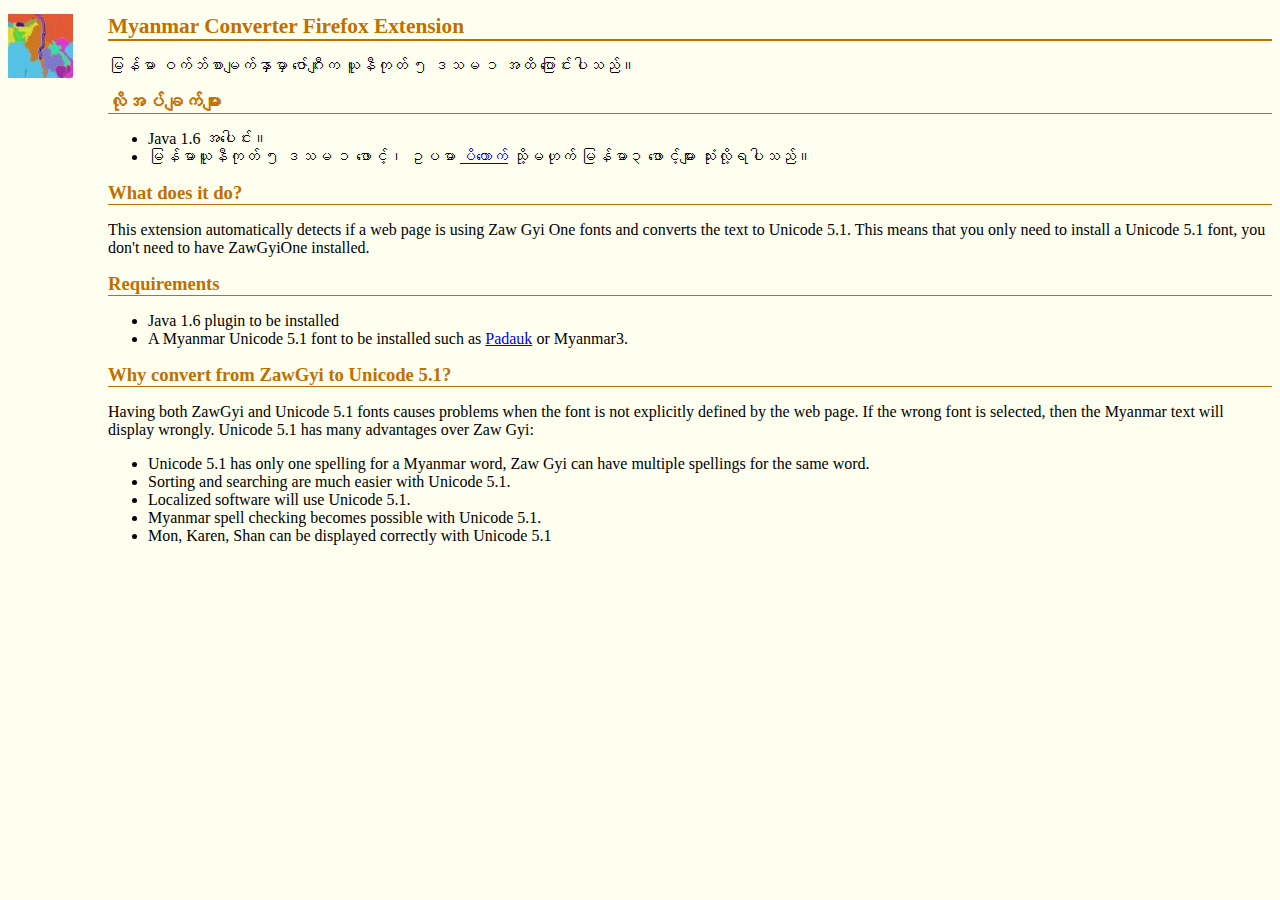
<file: firefox-myanmar-converter/docs/index.html>
<?xml version="1.0" encoding="ISO-8859-1"?>
<!DOCTYPE html PUBLIC "-//W3C//DTD XHTML 1.0 Transitional//EN" "http://www.w3.org/TR/xhtml1/DTD/xhtml1-transitional.dtd">
<html xmlns="http://www.w3.org/1999/xhtml" xml:lang="en-US" lang="en-US">
<head>
  <meta http-equiv="Content-Type"
 content="text/html; charset=UTF-8" />
  <link rel="stylesheet" href="styles/myanmar-converter-extension.css" type="text/css" />
  <title>Myanmar Converter Firefox Extension</title>
  <style type="text/css">
  *[@lang='my'] { font-family: Padauk, Myanmar3; }
  body {background: #fffff0; }
  div#body { margin-left: 100px; }
  h1,h2,h3,h4,h5 {
  border-top-width: 0.1em;
  border-bottom-width: 0.1em;
  border-top-style: none;
  border-bottom-style: solid;
  color:  #c07000;
}
h1 { font-size: 16pt; padding-top: 0px; }
h2 { font-size: 14pt; }
h3 { font-size: 13pt; }
h4 { font-size: 12pt; }
h5 { font-size: 12pt; }
  </style>
</head>
<body>
<a href="http://thanlwinsoft.co.uk/" title="ThanLwinSoft" style="float:left;"><img src="images/ThanLwin.jpg" alt="ThanLwinSoft" /></a>
<div id="body">
<h1>Myanmar Converter Firefox Extension</h1>
<p lang="my">မြန်မာ ဝက်ဘ်စာမျက်နှာမှာ ဇော်ဂျီးက ယူနီကုတ် ၅ ဒသမ ၁ အထိ ပြောင်းပါသည်။</p>
<h2 lang="my">လိုအပ်ချက်များ</h2>
<ul>
<li>Java 1.6 အပေါင်း။</li>
<li>မြန်မာယူနီကုတ် ၅ ဒသမ ၁ ဖောင့်၊ ဥပမာ <a href="http://scripts.sil.org/Padauk">ပိတောက်</a> သို့မဟုက် မြန်မာ၃ ဖောင့်များ သုံးလို့ရပါသည်။</li>
</ul>
<h2>What does it do?</h2>
<p>This extension automatically detects if a web page is using Zaw Gyi One fonts and converts the text to Unicode 5.1.
This means that you only need to install a Unicode 5.1 font, you don't need to have ZawGyiOne installed.
</p>

<h2>Requirements</h2>
<ul>
<li>Java 1.6 plugin to be installed</li>
<li>A Myanmar Unicode 5.1 font to be installed such as <a href="http://scripts.sil.org/Padauk">Padauk</a> or Myanmar3.</li>
</ul>

<h2>Why convert from ZawGyi to Unicode 5.1?</h2>
<p>
Having both ZawGyi and Unicode 5.1 fonts causes problems when the font is not explicitly defined by the web page.
If the wrong font is selected, then the Myanmar text will display wrongly. 
Unicode 5.1 has many advantages over Zaw Gyi:
</p>
<ul>
<li>Unicode 5.1 has only one spelling for a Myanmar word, Zaw Gyi can have multiple spellings for the same word.</li>
<li>Sorting and searching are much easier with Unicode 5.1.</li>
<li>Localized software will use Unicode 5.1.</li>
<li>Myanmar spell checking becomes possible with Unicode 5.1.</li>
<li>Mon, Karen, Shan can be displayed correctly with Unicode 5.1</li>
</ul>

</div>
</body>
</html>
</file>
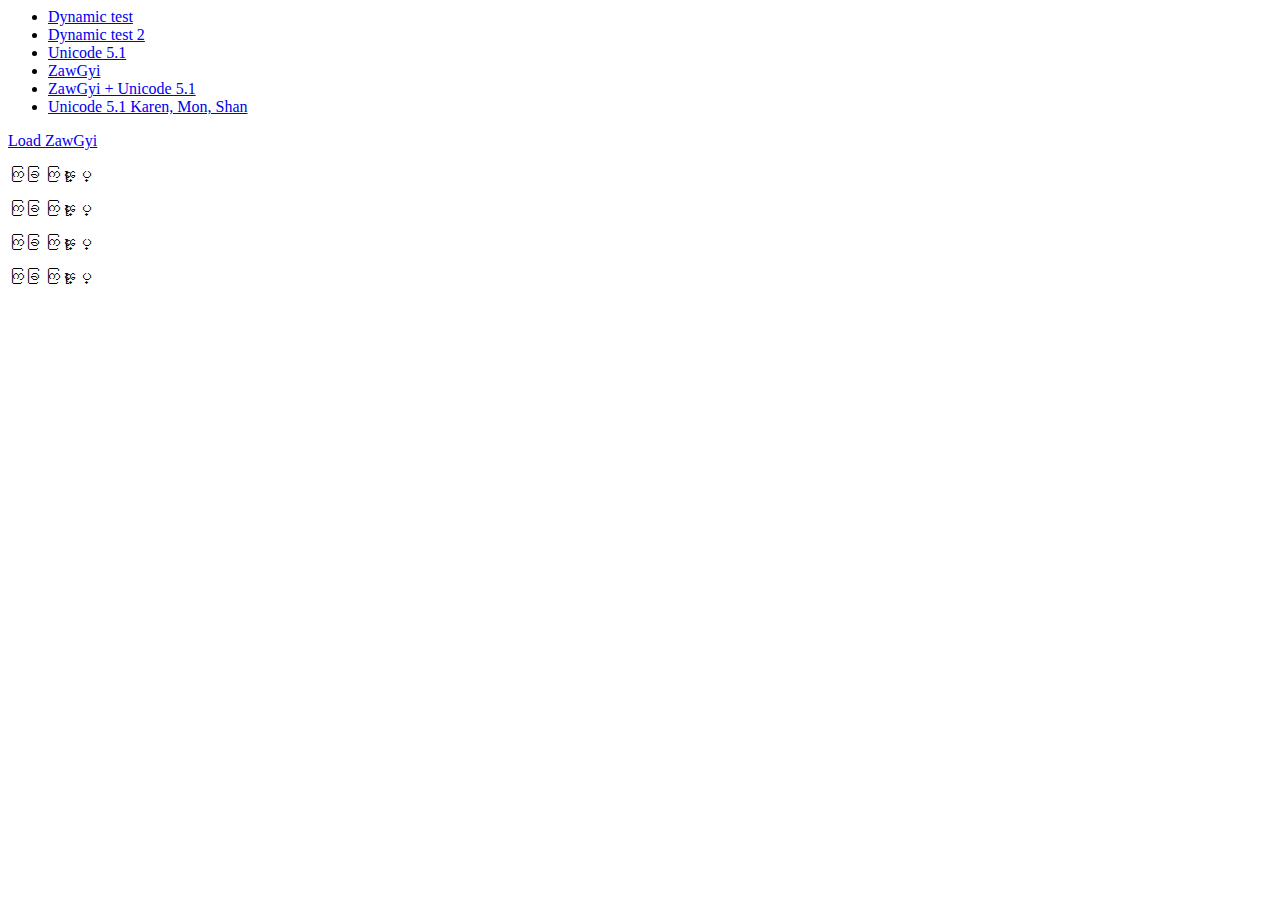
<file: firefox-myanmar-converter/test/dynamic.html>
<html xmlns="http://www.w3.org/1999/xhtml">
<head>
<meta http-equiv="content-type" content="text/html;charset=UTF-8" />
<title>Dyanmic loading test</title>
<script>
function loadTest(url)
{
	
	var req = new XMLHttpRequest();
	
	var fullUrl = new String(document.location);
	fullUrl = fullUrl.substring(0, fullUrl.lastIndexOf("/") + 1) + url;

	req.onreadystatechange = function (aEvt) {
		if (req.readyState == 4) {  
			if(req.status == 200 || req.status == 0)
			{
				   //alert(req.responseText);  
				var data = req.responseXML;
				var divData = data.getElementById("div.zawgyi");
				var appendDiv = document.getElementById("append");
				if (appendDiv.firstChild)
				{
					var child = appendDiv.firstChild;
					child.textContent += divData.textContent;
				}
				else
				{
					var text = document.createTextNode(divData.textContent);
					appendDiv.appendChild(text);
				}
				
			}
			else  
			   alert("Error loading page" + req.status);  
		}
	};
	try
	{
		req.open('GET', fullUrl, true);   
		req.send(null);  
			//data = req.responseXML;
			//divData = data.getElementById("div.zawgyi");
			
	}
	catch (e) { alert(e); }

	
}
document.addEventListener("DOMContentLoaded",
	function() {
		//document.body.addEventListener("DOMSubTreeModified",function(ev){alert(ev.type + " body modified");},true);
		//document.body.addEventListener("DOMCharacterDataModified",function(ev){alert(ev.type + " char change\n" + ev.prevValue.length + "\n" + ev.newValue.length);},true);
		//document.body.addEventListener("DOMNodeInserted",function(){alert("node inserted");},true);
		//document.addEventListener("DOMNodeInserted",function(event){alert(event.target);},true);
},true);

function testTextChange()
{
	var n = document.getElementById("a").appendChild(document.createTextNode("ဂြငြကြၽႏ္ုပ္"));
	n = document.getElementById("b").firstChild;
	n.textContent = "";
	n = document.getElementById("c").firstChild;
	n.textContent = "ဂြငြကြၽႏ္ုပ္";
	n = document.getElementById("d").firstChild;
	n.textContent = n.textContent + "ဂြငြကြၽႏ္ုပ္";
	n = document.getElementById("e").firstChild;
	n.textContent = "ဂြငြကြၽႏ္ုပ္" + n.textContent;
}
//document.addEventListener("DOMNodeInsertedIntoDocument",function(){alert("modified");},true);
</script>
</head>
<body onload="setTimeout(testTextChange,5000);">
<div id="header">
<ul>
<li><a href="dynamic.html">Dynamic test</a></li>
<li><a href="dynamic2.html">Dynamic test 2</a></li>
<li><a href="Unicode5.1.html">Unicode 5.1</a></li>
<li><a href="ZawGyi.html">ZawGyi</a></li>
<li><a href="ZawGyiToUnicode5.1.html">ZawGyi + Unicode 5.1</a></li>
<li><a href="Unicode5.1KarenMonShan.html">Unicode 5.1 Karen, Mon, Shan</a></li>
</ul>
</div>
<a href="javascript:loadTest('ZawGyi.html')">Load ZawGyi</a><br />
<div id="append"></div>
<div>
<p id="a"></p>
<p id="b">ကြခြ ကြၽႏ္ုပ္</p>
<p id="c">ကြခြ ကြၽႏ္ုပ္</p>
<p id="d">ကြခြ ကြၽႏ္ုပ္</p>
<p id="e">ကြခြ ကြၽႏ္ုပ္</p>
</div>
<script type="text/javascript">
//document.getElementById("append").addEventListener("DOMSubtreeModified",function() { alert("append modified");},true);
</script>
</body>
</html>
</file>
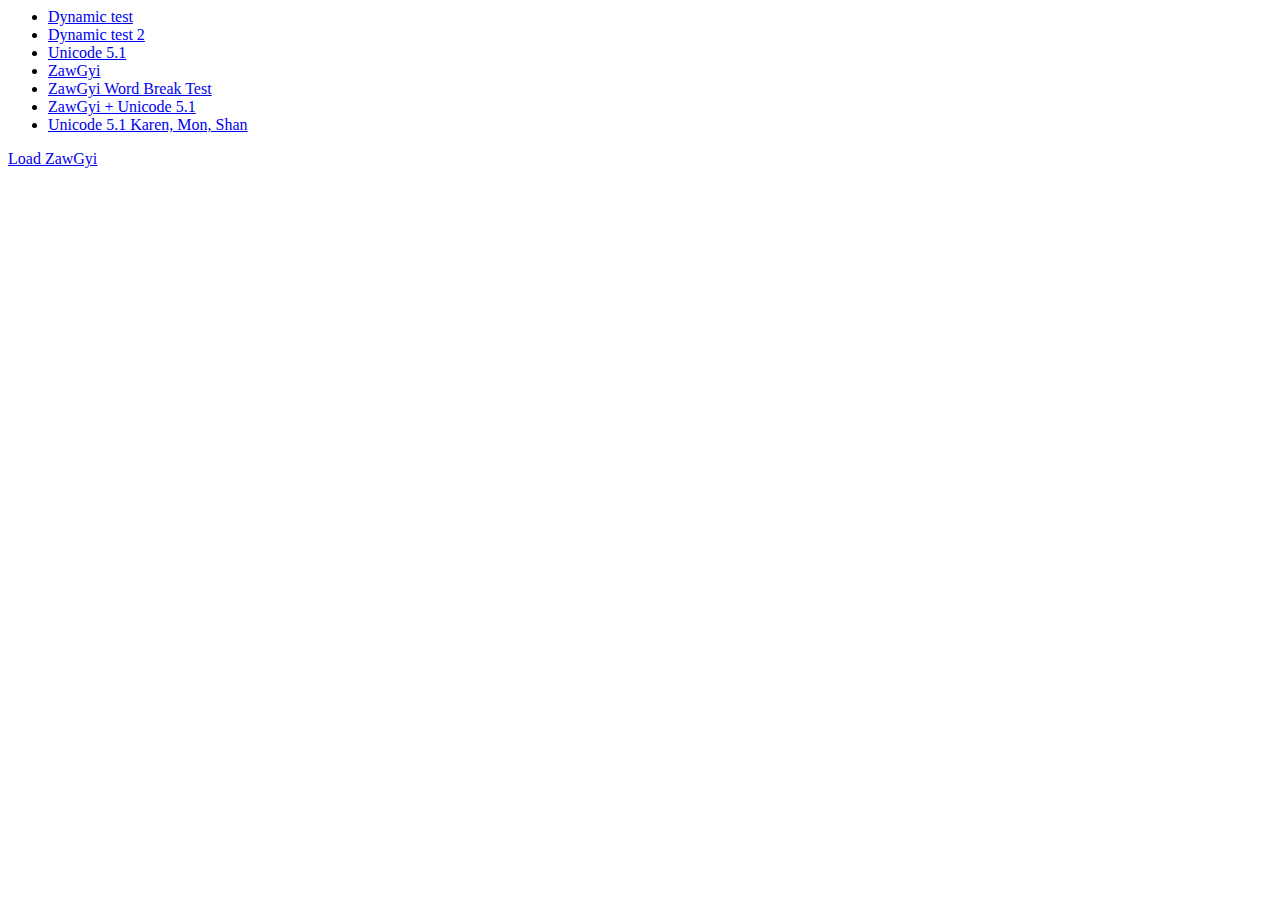
<file: firefox-myanmar-converter/test/dynamic2.html>
<html xmlns="http://www.w3.org/1999/xhtml">
<head>
<meta http-equiv="content-type" content="text/html;charset=UTF-8" />
<title>Dyanmic loading test</title>
<script>
var req;
function loadTest(url)
{
	
	req = new XMLHttpRequest();
	
	var fullUrl = new String(document.location);
	fullUrl = fullUrl.substring(0, fullUrl.lastIndexOf("/") + 1) + url;
	req.overrideMimeType('text/xml; charset=UTF-8');  
	req.onreadystatechange = function (aEvt) {
		if (req.readyState == 4) {  
			if(req.status == 200 || req.status == 0)
			{
				//alert(req.responseText);  
				var data = req.responseXML;
				var divData = data.getElementById("div.zawgyi");
				var appendDiv = document.getElementById("append");
				var text = document.createTextNode(divData.textContent);
				var para = document.createElement("p");
				para.appendChild(text);
				appendDiv.appendChild(para);
			}
			else  
			   alert("Error loading page" + req.status);  
		}
	};
	try
	{
		req.open('GET', fullUrl, true);   
		req.send(null);  
			//data = req.responseXML;
			//divData = data.getElementById("div.zawgyi");
			
	}
	catch (e) { alert(e); }
}

document.addEventListener("DOMContentLoaded",
		function() {
		if (typeof document.testTime == "undefined")
				document.testTime = new Date();
			//document.body.addEventListener("DOMSubTreeModified",function(){alert("body modified");},true);
//			document.body.addEventListener("DOMCharacterDataModified",function(ev){alert(ev.type + " char change\n" + ev.prevValue.length + "\n" + ev.newValue.length);},true);
			//document.body.addEventListener("DOMNodeInserted",function(){alert("node inserted");},true);
//			document.addEventListener("DOMNodeInserted",function(event){alert(event.target);},true);
	},true);

</script>
</head>
<body>
<div id="header">
<ul>
<li><a href="dynamic.html">Dynamic test</a></li>
<li><a href="dynamic2.html">Dynamic test 2</a></li>
<li><a href="Unicode5.1.html">Unicode 5.1</a></li>
<li><a href="ZawGyi.html">ZawGyi</a></li>
<li><a href="ZawGyiWbrTest.html">ZawGyi Word Break Test</a></li>
<li><a href="ZawGyiToUnicode5.1.html">ZawGyi + Unicode 5.1</a></li>
<li><a href="Unicode5.1KarenMonShan.html">Unicode 5.1 Karen, Mon, Shan</a></li>
</ul>
</div>
<a href="javascript:loadTest('ZawGyi.html')">Load ZawGyi</a><br />
<div id="append"></div>
</body>
</html>
</file>
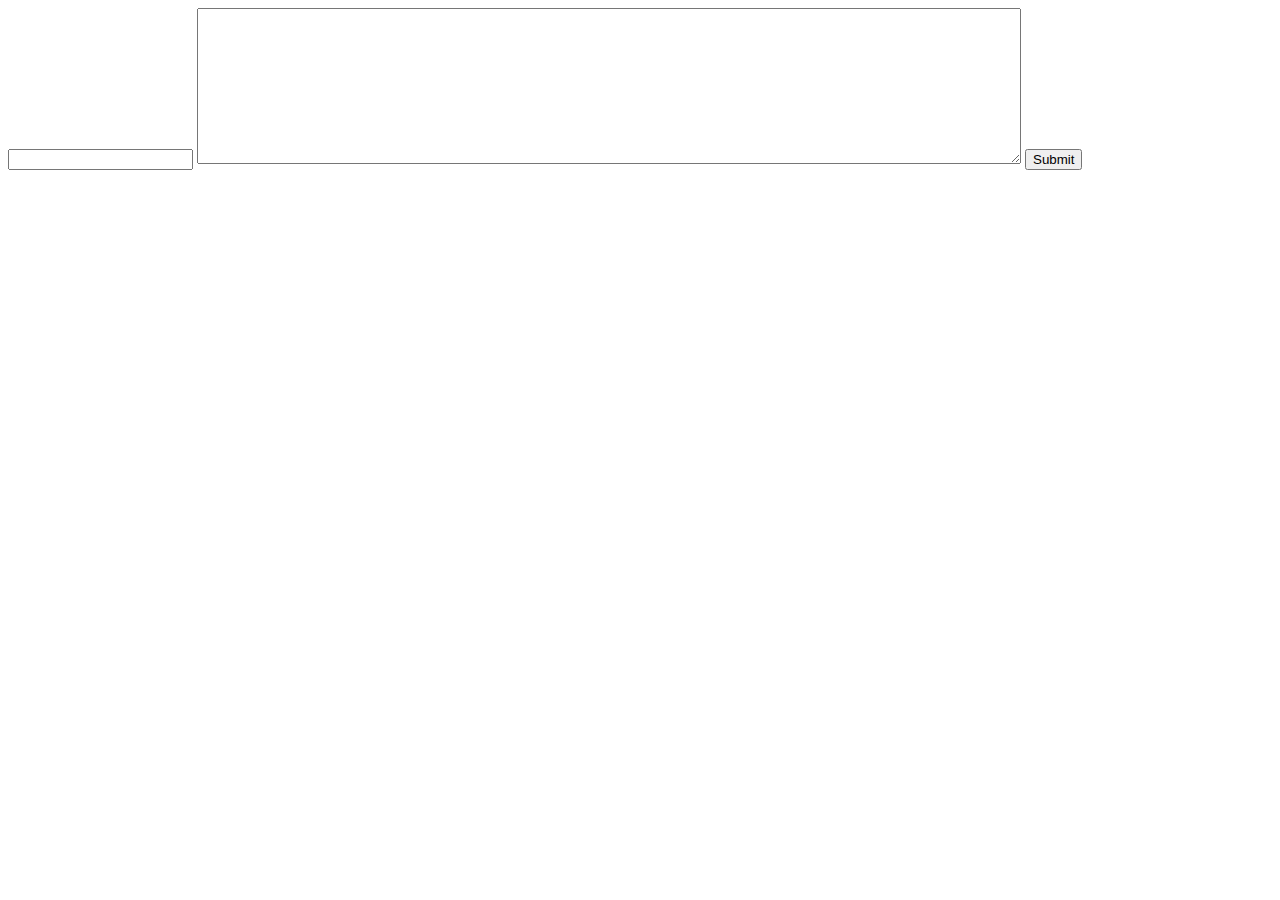
<file: firefox-myanmar-converter/test/TestInput.html>
<html xmlns="http://www.w3.org/1999/xhtml">
<head>
<meta http-equiv="content-type" content="text/html;charset=UTF-8" />
<title>Testing for gmail</title>
<script>
function testKeyPress(event)
{

    var key=event.keyCode;
    var keyDiv=document.getElementById('key');
    var eventDesc=document.createTextNode(" k:"+ event.keyCode +" c:"+ event.charCode);
    keyDiv.appendChild(eventDesc);
    if(key==13 && (event.shiftKey == false))
    {
     event.target.value=event.target.value.toUpperCase();
    }

}
function testOnChange(event)
{
event.target.value=event.target.value.toUpperCase();
}
</script>
</head>
<body>
<form action="TestInput.html" method="GET">
<input type="text" onkeypress="testKeyPress(event);" id="testKey" name="testKey"/>

<textarea onchange="testOnChange(event);" onkeypress="testKeyPress(event);"  id="gmailKey" name="gmailKey" cols="100" rows="10">
</textarea>
<button type="submit">Submit</button>
</form>
<div id="key">
</div>
</body>
</html>
</file>
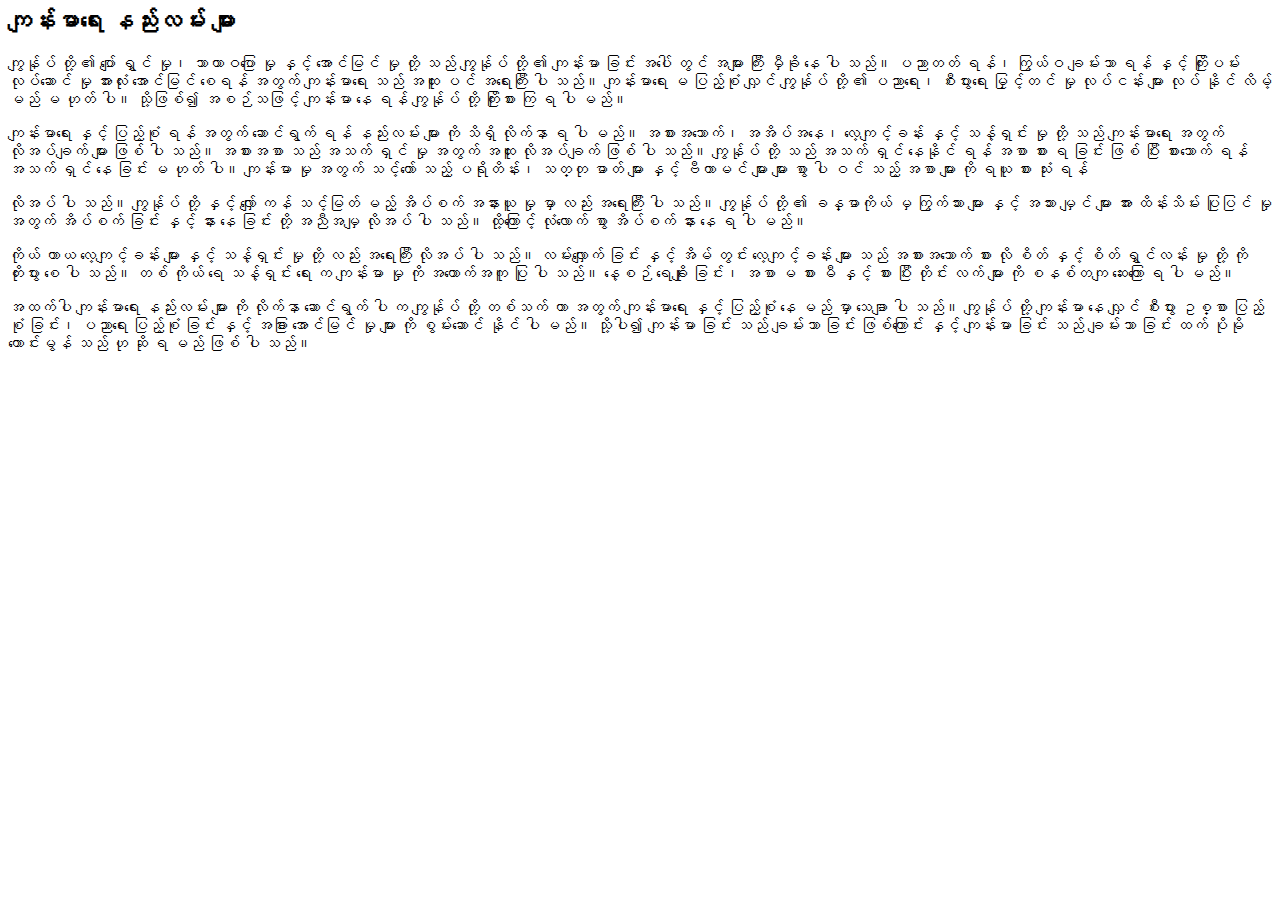
<file: firefox-myanmar-converter/test/Unicode5.1.html>
<html xmlns="http://www.w3.org/1999/xhtml">
<head>
<meta http-equiv="content-type" content="text/html;charset=UTF-8" />
<title>Unicode 5.1 test</title>
</head>
<body>
<div style="font-family:padauk;">
<h2>ကျန်းမာရေး နည်းလမ်း များ</h2>
<p>
ကျွန်ုပ် တို့ ၏ ပျော် ရွှင် မှု၊ သာယာဝပြော မှု နှင့် အောင်မြင် မှု တို့ သည် ကျွန်ုပ် တို့ ၏ ကျန်းမာ ခြင်း အပေါ် တွင် အများ ကြီး မှီခို နေ ပါ သည်။ ပညာတတ် ရန်၊ ကြွယ်ဝ ချမ်းသာ ရန် နှင့် ကြိုးပမ်း လုပ်ဆောင် မှု အားလုံး အောင်မြင် စေရန် အတွက် ကျန်းမာရေး သည် အထူး ပင် အရေးကြီး ပါ သည်။ ကျန်းမာရေး မ ပြည့်စုံ လျှင် ကျွန်ုပ် တို့ ၏ ပညာရေး၊ စီးပွားရေး မြှင့်တင် မှု လုပ်ငန်း များ လုပ် နိုင် လိမ့်မည် မ ဟုတ် ပါ။ သို့ဖြစ်၍ အစဉ်သဖြင့် ကျန်းမာ နေ ရန် ကျွန်ုပ် တို့ ကြိုးစား ကြ ရ ပါ မည်။
</p>
<p>
ကျန်းမာရေး နှင့် ပြည့်စုံ ရန် အတွက် ဆောင်ရွက် ရန် နည်းလမ်း များ ကို သိရှိ လိုက်နာ ရ ပါ မည်။ အစားအသောက်၊ အအိပ်အနေ၊ လေ့ကျင့်ခန်း နှင့် သန့်ရှင်း မှု တို့ သည် ကျန်းမာရေး အတွက် လိုအပ်ချက် များ ဖြစ် ပါ သည်။ အစားအစာ သည် အသက် ရှင် မှု အတွက် အထူး လိုအပ်ချက် ဖြစ် ပါ သည်။ ကျွန်ုပ် တို့ သည် အသက် ရှင် နေနိုင် ရန် အစာ စား ရ ခြင်း ဖြစ် ပြီး စားသောက် ရန် အသက် ရှင် နေ ခြင်း မ ဟုတ် ပါ။ ကျန်းမာ မှု အတွက် သင့်တော် သည့် ပ⁠ရို⁠တိန်း၊ သတ္တု ဓာတ် များ နှင့် ဗီတာမင် များ များ စွာ ပါ ဝင် သည့် အစာ များ ကို ရယူ စား သုံး ရန် 
</p>
<p>
လိုအပ် ပါ သည်။ ကျွန်ုပ် တို့ နှင့် လျှော် ကန် သင့်မြတ် မည့် အိပ်စက် အနားယူ မှု မှာ လည်း အရေးကြီး ပါ သည်။ ကျွန်ုပ် တို့ ၏ ခန္ဓာကိုယ် မှ ကြွက်သား များ နှင့် အသား မျှင် များ အား ထိန်းသိမ်း ပြုပြင် မှု အတွက် အိပ်စက် ခြင်း နှင့် နား နေ ခြင်း တို့ အညီအမျှ လိုအပ် ပါ သည်။ ထို့ကြောင့် လုံလောက် စွာ အိပ်စက် နား နေ ရ ပါ မည်။
</p>
<p>
ကိုယ် ကာယ လေ့ကျင့်ခန်း များ နှင့် သန့်ရှင်း မှု တို့ လည်း အရေးကြီး လိုအပ် ပါ သည်။ လမ်းလျှောက် ခြင်း နှင့် အိမ် တွင်း လေ့ကျင့်ခန်း များ သည် အစားအသောက် စား လို စိတ် နှင့် စိတ် ရွှင်လန်း မှု တို့ ကို တိုးပွား စေ ပါ သည်။ တစ် ကိုယ် ရေ သန့်ရှင်း ရေး က ကျန်းမာ မှု ကို အထောက်အကူ ပြု ပါ သည်။ နေ့စဉ် ရေချိုး ခြင်း၊ အစာ မ စား မီ နှင့် စား ပြီး တိုင်း လက် များ ကို စနစ်တကျ ဆေးကြော ရ ပါ မည်။
</p>
<p>
အထက်ပါ ကျန်းမာရေး နည်းလမ်း များ ကို လိုက်နာ ဆောင်ရွက် ပါ က ကျွန်ုပ် တို့ တစ်သက် တာ အတွက် ကျန်းမာရေး နှင့် ပြည့်စုံ နေ မည် မှာ သေချာ ပါ သည်။ ကျွန်ုပ် တို့ ကျန်းမာ နေ လျှင် စီးပွား ဥစ္စာ ပြည့်စုံ ခြင်း၊ ပညာရေး ပြည့်စုံ ခြင်း နှင့် အခြား အောင်မြင် မှု များ ကို စွမ်းဆောင် နိုင် ပါ မည်။ သို့ပါ၍ ကျန်းမာ ခြင်း သည် ချမ်းသာ ခြင်း ဖြစ်ကြောင်း နှင့် ကျန်းမာ ခြင်း သည် ချမ်းသာ ခြင်း ထက် ပိုမို ကောင်းမွန် သည် ဟု ဆို ရ မည် ဖြစ် ပါ သည်။ 
</p>
</div>
</body>
</html>
</file>
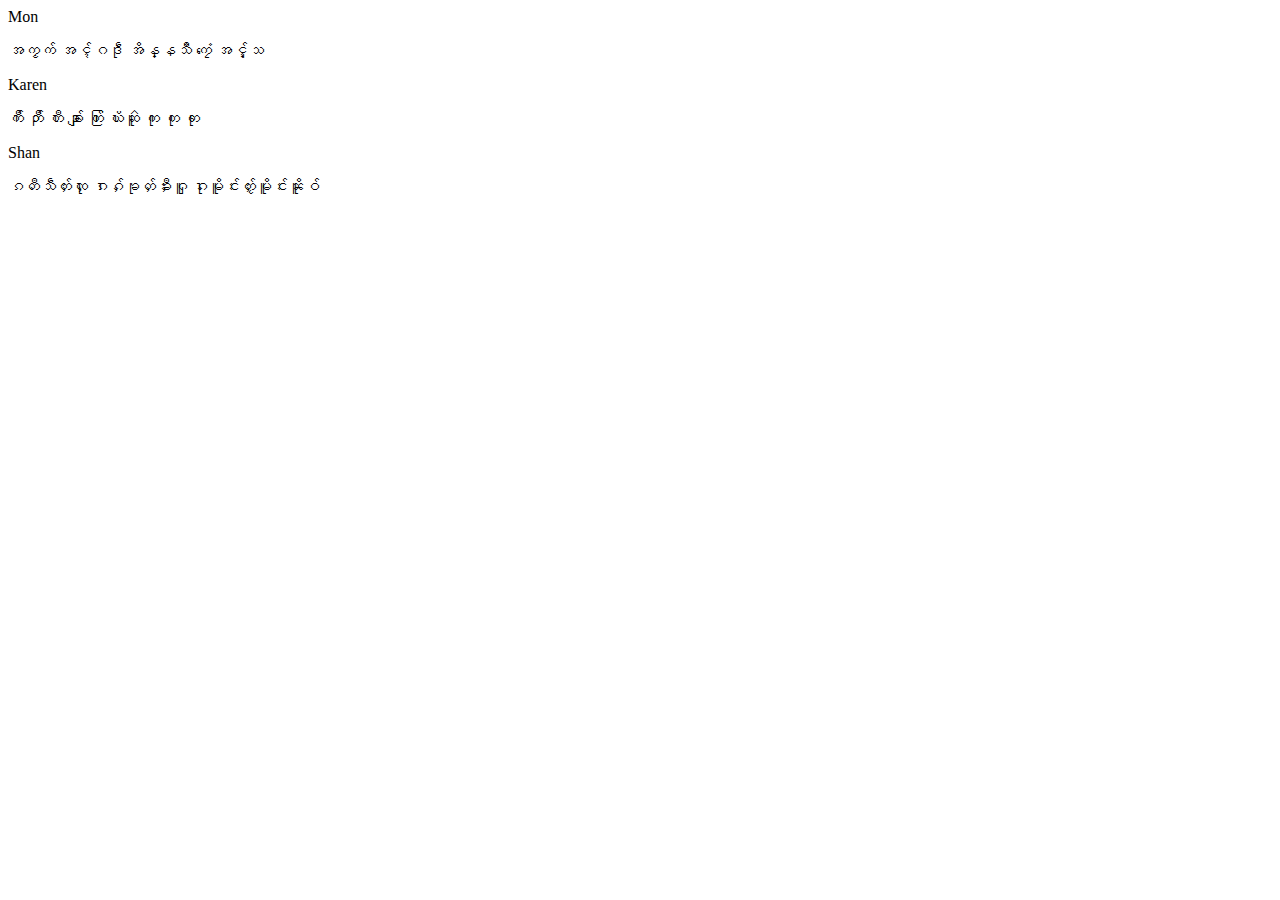
<file: firefox-myanmar-converter/test/Unicode5.1KarenMonShan.html>
<html xmlns="http://www.w3.org/1999/xhtml">
<head>
<meta http-equiv="content-type" content="text/html;charset=UTF-8" />
<title>Unicode 5.1 test Mon, Karen, Shan</title>
</head>
<body>
<div>
<p>Mon</p>
<p>အကၟက် အၚ်ဂဒဵု အိန္နသဳ ကၠေံ အၚ်္သ
</p>
<p>Karen</p>
<p>ကီၢ် ကီၣ် ကီၤ ချၢၣ် တြၢၢ် ယၴၤဆၳူ ကုၫ ကုၬ ကုၭ
</p>
<p>Shan</p>
<p>ၵတီႉသဵတ်ႈၸႃႇ ၵၢၵ်ႇၶုတ်ႇၶီႈႁူ ၵႃႉမိူင်းတႂ်ႈမိူင်းၼိူဝ်
</p>
</div>
</body>
</html>
</file>
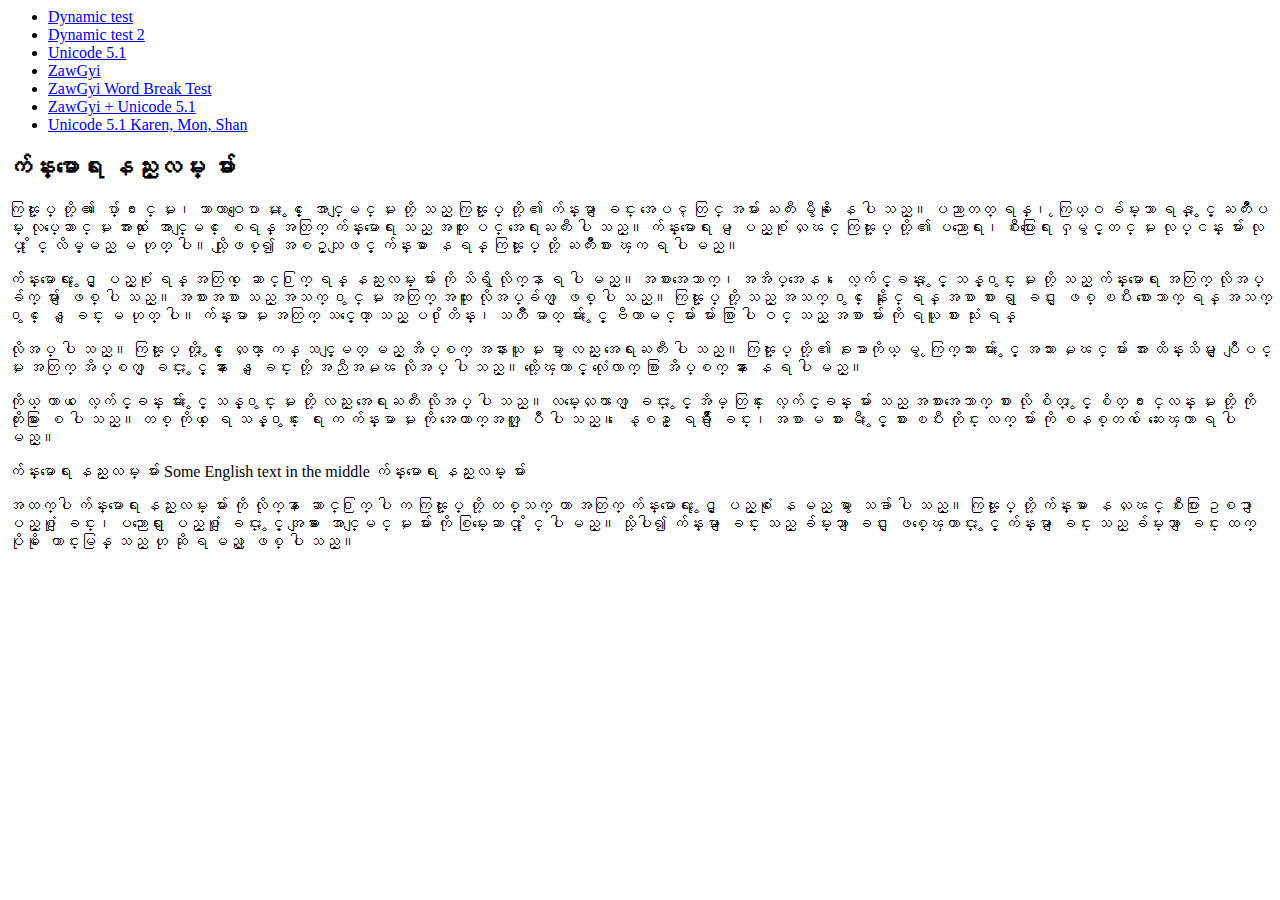
<file: firefox-myanmar-converter/test/ZawGyi.html>
<html xmlns="http://www.w3.org/1999/xhtml">
<head>
<meta http-equiv="content-type" content="text/html;charset=UTF-8" />
<title>ZawGyi test</title>
<script type="text/javascript">
function testEncoding()
{
	var doc = document;
	var text = doc.body.textContent;
	if (text.match("[\u1050-\u109F]"))
	{
		var walker = doc.createTreeWalker(doc.body, NodeFilter.SHOW_TEXT, null, false);
		var textNode = walker.nextNode();
		var count = 0;
		while (textNode != null)
		{
			count++;
			var oldValue = new String(textNode.nodeValue);
			if (typeof oldValue == 'undefined')
			{
				textNode = walker.nextNode();
				continue;
			}
			var parent = textNode.parentNode;
			var style = window.getComputedStyle(parent, null);
			if (style.fontFamily.toLowerCase().indexOf("padauk") > -1)
			{
				textNode = walker.nextNode();
				continue;
			}
			var oldNode = textNode;
			var newNode =  doc.createTextNode("'" + oldValue + "'");
			textNode = walker.nextNode();
			parent.replaceChild(newNode, oldNode);
			parent.lang = "my";
		}
		alert(count);
	}
}
</script>
</head>
<body onload="">
<div id="header">
<ul>
<li><a href="dynamic.html">Dynamic test</a></li>
<li><a href="dynamic2.html">Dynamic test 2</a></li>
<li><a href="Unicode5.1.html">Unicode 5.1</a></li>
<li><a href="ZawGyi.html">ZawGyi</a></li>
<li><a href="ZawGyiWbrTest.html">ZawGyi Word Break Test</a></li>
<li><a href="ZawGyiToUnicode5.1.html">ZawGyi + Unicode 5.1</a></li>
<li><a href="Unicode5.1KarenMonShan.html">Unicode 5.1 Karen, Mon, Shan</a></li>
</ul>
</div>
<div style="font-family: zawgyione;" id="div.zawgyi">
<h2>က်န္းမာေရး နည္းလမ္း မ်ား</h2>
<p>
ကြၽႏ္ုပ္ တို့ ၏ ေပ်ာ္ ႐ႊင္ မႈ၊ သာယာဝေျပာ မႈ ႏွင့္ ေအာင္ျမင္ မႈ တို့ သည္ ကြၽႏ္ုပ္ တို့ ၏ က်န္းမာ ျခင္း အေပၚ တြင္ အမ်ား ႀကီး မွီခို ေန ပါ သည္။ ပညာတတ္ ရန္၊ ႂကြယ္ဝ ခ်မ္းသာ ရန္ ႏွင့္ ႀကိဳးပမ္း လုပ္ေဆာင္ မႈ အားလုံး ေအာင္ျမင္ ေစရန္ အတြက္ က်န္းမာေရး သည္ အထူး ပင္ အေရးႀကီး ပါ သည္။ က်န္းမာေရး မ ျပည့္စုံ လႇၽင္ ကြၽႏ္ုပ္ တို့ ၏ ပညာေရး၊ စီးပြားေရး ႁမွင့္တင္ မႈ လုပ္ငန္း မ်ား လုပ္ ႏိုင္ လိမ့္မည္ မ ဟုတ္ ပါ။ သို့ျဖစ္၍ အစဥ္သျဖင့္ က်န္းမာ ေန ရန္ ကြၽႏ္ုပ္ တို့ ႀကိဳးစား ၾက ရ ပါ မည္။
</p>
<p>
က်န္းမာေရး ႏွင့္ ျပည့္စုံ ရန္ အတြက္ ေဆာင္႐ြက္ ရန္ နည္းလမ္း မ်ား ကို သိရွိ လိုက္နာ ရ ပါ မည္။ အစားအေသာက္၊ အအိပ္အေန၊ ေလ့က်င့္ခန္း ႏွင့္ သန့္႐ွင္း မႈ တို့ သည္ က်န္းမာေရး အတြက္ လိုအပ္ခ်က္ မ်ား ျဖစ္ ပါ သည္။ အစားအစာ သည္ အသက္ ႐ွင္ မႈ အတြက္ အထူး လိုအပ္ခ်က္ ျဖစ္ ပါ သည္။ ကြၽႏ္ုပ္ တို့ သည္ အသက္ ႐ွင္ ေနႏိုင္ ရန္ အစာ စား ရ ျခင္း ျဖစ္ ၿပီး စားေသာက္ ရန္ အသက္ ႐ွင္ ေန ျခင္း မ ဟုတ္ ပါ။ က်န္းမာ မႈ အတြက္ သင့္ေတာ္ သည့္ ပ⁠႐ို⁠တိန္း၊ သတၱဳ ဓာတ္ မ်ား ႏွင့္ ဗီတာမင္ မ်ား မ်ား စြာ ပါ ဝင္ သည့္ အစာ မ်ား ကို ရယူ စား သုံး ရန္ 
</p>
<p>
လိုအပ္ ပါ သည္။ ကြၽႏ္ုပ္ တို့ ႏွင့္ ေလႇၽာ္ ကန္ သင့္ျမတ္ မည့္ အိပ္စက္ အနားယူ မႈ မွာ လည္း အေရးႀကီး ပါ သည္။ ကြၽႏ္ုပ္ တို့ ၏ ခႏၶာကိုယ္ မွ ႂကြက္သား မ်ား ႏွင့္ အသား မႇၽင္ မ်ား အား ထိန္းသိမ္း ျပဳျပင္ မႈ အတြက္ အိပ္စက္ ျခင္း ႏွင့္ နား ေန ျခင္း တို့ အညီအမႇၽ လိုအပ္ ပါ သည္။ ထို့ေၾကာင့္ လုံေလာက္ စြာ အိပ္စက္ နား ေန ရ ပါ မည္။
</p>
<p>
ကိုယ္ ကာယ ေလ့က်င့္ခန္း မ်ား ႏွင့္ သန့္႐ွင္း မႈ တို့ လည္း အေရးႀကီး လိုအပ္ ပါ သည္။ လမ္းေလႇၽာက္ ျခင္း ႏွင့္ အိမ္ တြင္း ေလ့က်င့္ခန္း မ်ား သည္ အစားအေသာက္ စား လို စိတ္ ႏွင့္ စိတ္ ႐ႊင္လန္း မႈ တို့ ကို တိုးပြား ေစ ပါ သည္။ တစ္ ကိုယ္ ေရ သန့္႐ွင္း ေရး က က်န္းမာ မႈ ကို အေထာက္အကူ ျပဳ ပါ သည္။ ေန့စဥ္ ေရခိ်ဳး ျခင္း၊ အစာ မ စား မီ ႏွင့္ စား ၿပီး တိုင္း လက္ မ်ား ကို စနစ္တက် ေဆးေၾကာ ရ ပါ မည္။
</p>
<p>က်န္းမာေရး နည္းလမ္း မ်ား Some English text in the middle က်န္းမာေရး နည္းလမ္း မ်ား</p>
<p>
အထက္ပါ က်န္းမာေရး နည္းလမ္း မ်ား ကို လိုက္နာ ေဆာင္႐ြက္ ပါ က ကြၽႏ္ုပ္ တို့ တစ္သက္ တာ အတြက္ က်န္းမာေရး ႏွင့္ ျပည့္စုံ ေန မည္ မွာ ေသခ်ာ ပါ သည္။ ကြၽႏ္ုပ္ တို့ က်န္းမာ ေန လႇၽင္ စီးပြား ဥစၥာ ျပည့္စုံ ျခင္း၊ ပညာေရး ျပည့္စုံ ျခင္း ႏွင့္ အျခား ေအာင္ျမင္ မႈ မ်ား ကို စြမ္းေဆာင္ ႏိုင္ ပါ မည္။ သို့ပါ၍ က်န္းမာ ျခင္း သည္ ခ်မ္းသာ ျခင္း ျဖစ္ေၾကာင္း ႏွင့္ က်န္းမာ ျခင္း သည္ ခ်မ္းသာ ျခင္း ထက္ ပိုမို ေကာင္းမြန္ သည္ ဟု ဆို ရ မည္ ျဖစ္ ပါ သည္။ 
 </p>
</div>
</body>
</html>
</file>
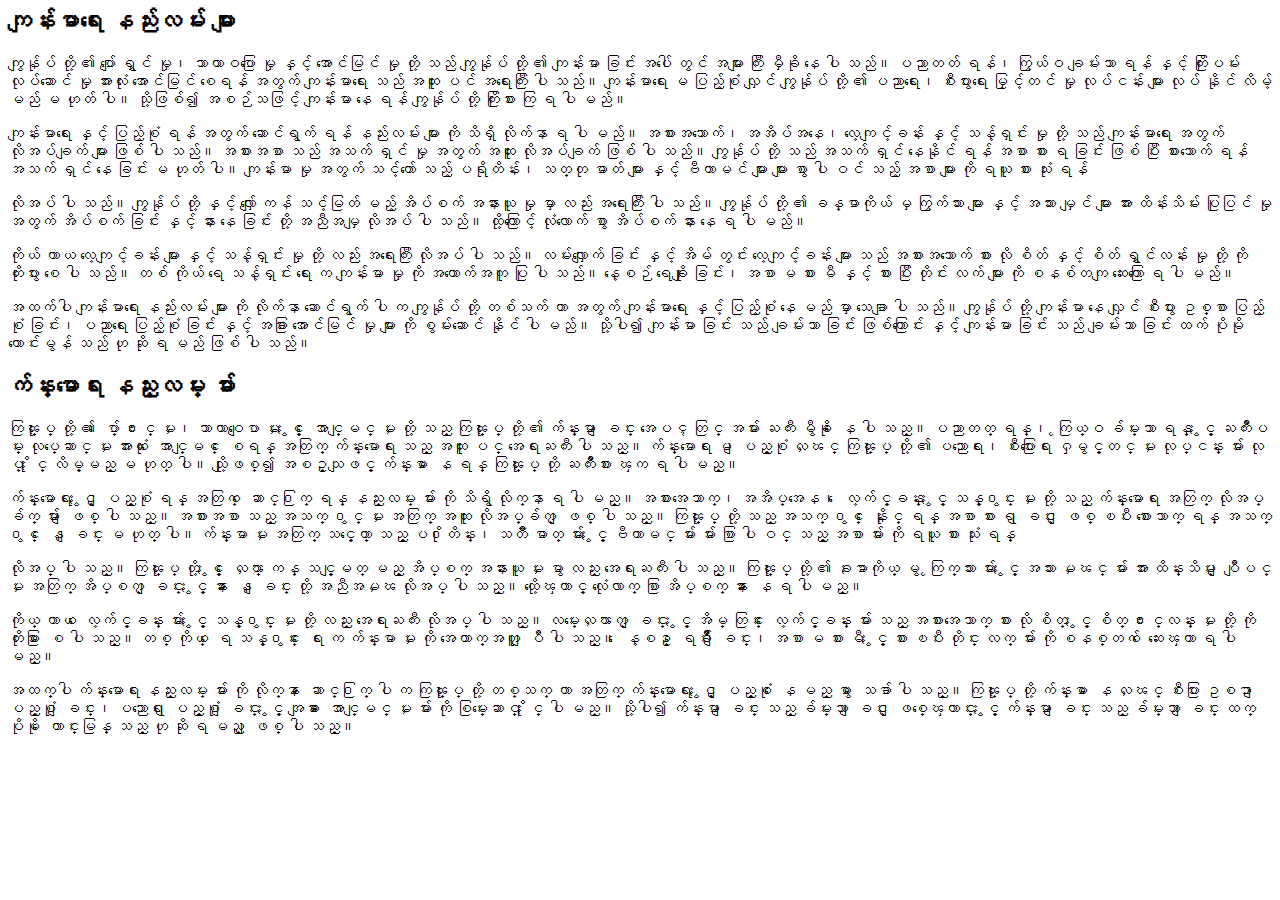
<file: firefox-myanmar-converter/test/ZawGyiToUnicode5.1.html>
<html xmlns="http://www.w3.org/1999/xhtml">
<head>
<meta http-equiv="content-type" content="text/html;charset=UTF-8" />
<title>ZawGyi/Unicode 5.1 test</title>
</head>
<body>
<div style="font-family:padauk;">
<h2>ကျန်းမာရေး နည်းလမ်း များ</h1>
<p>
ကျွန်ုပ် တို့ ၏ ပျော် ရွှင် မှု၊ သာယာဝပြော မှု နှင့် အောင်မြင် မှု တို့ သည် ကျွန်ုပ် တို့ ၏ ကျန်းမာ ခြင်း အပေါ် တွင် အများ ကြီး မှီခို နေ ပါ သည်။ ပညာတတ် ရန်၊ ကြွယ်ဝ ချမ်းသာ ရန် နှင့် ကြိုးပမ်း လုပ်ဆောင် မှု အားလုံး အောင်မြင် စေရန် အတွက် ကျန်းမာရေး သည် အထူး ပင် အရေးကြီး ပါ သည်။ ကျန်းမာရေး မ ပြည့်စုံ လျှင် ကျွန်ုပ် တို့ ၏ ပညာရေး၊ စီးပွားရေး မြှင့်တင် မှု လုပ်ငန်း များ လုပ် နိုင် လိမ့်မည် မ ဟုတ် ပါ။ သို့ဖြစ်၍ အစဉ်သဖြင့် ကျန်းမာ နေ ရန် ကျွန်ုပ် တို့ ကြိုးစား ကြ ရ ပါ မည်။
</p>
<p>
ကျန်းမာရေး နှင့် ပြည့်စုံ ရန် အတွက် ဆောင်ရွက် ရန် နည်းလမ်း များ ကို သိရှိ လိုက်နာ ရ ပါ မည်။ အစားအသောက်၊ အအိပ်အနေ၊ လေ့ကျင့်ခန်း နှင့် သန့်ရှင်း မှု တို့ သည် ကျန်းမာရေး အတွက် လိုအပ်ချက် များ ဖြစ် ပါ သည်။ အစားအစာ သည် အသက် ရှင် မှု အတွက် အထူး လိုအပ်ချက် ဖြစ် ပါ သည်။ ကျွန်ုပ် တို့ သည် အသက် ရှင် နေနိုင် ရန် အစာ စား ရ ခြင်း ဖြစ် ပြီး စားသောက် ရန် အသက် ရှင် နေ ခြင်း မ ဟုတ် ပါ။ ကျန်းမာ မှု အတွက် သင့်တော် သည့် ပ⁠ရို⁠တိန်း၊ သတ္တု ဓာတ် များ နှင့် ဗီတာမင် များ များ စွာ ပါ ဝင် သည့် အစာ များ ကို ရယူ စား သုံး ရန် 
</p>
<p>
လိုအပ် ပါ သည်။ ကျွန်ုပ် တို့ နှင့် လျှော် ကန် သင့်မြတ် မည့် အိပ်စက် အနားယူ မှု မှာ လည်း အရေးကြီး ပါ သည်။ ကျွန်ုပ် တို့ ၏ ခန္ဓာကိုယ် မှ ကြွက်သား များ နှင့် အသား မျှင် များ အား ထိန်းသိမ်း ပြုပြင် မှု အတွက် အိပ်စက် ခြင်း နှင့် နား နေ ခြင်း တို့ အညီအမျှ လိုအပ် ပါ သည်။ ထို့ကြောင့် လုံလောက် စွာ အိပ်စက် နား နေ ရ ပါ မည်။
</p>
<p>
ကိုယ် ကာယ လေ့ကျင့်ခန်း များ နှင့် သန့်ရှင်း မှု တို့ လည်း အရေးကြီး လိုအပ် ပါ သည်။ လမ်းလျှောက် ခြင်း နှင့် အိမ် တွင်း လေ့ကျင့်ခန်း များ သည် အစားအသောက် စား လို စိတ် နှင့် စိတ် ရွှင်လန်း မှု တို့ ကို တိုးပွား စေ ပါ သည်။ တစ် ကိုယ် ရေ သန့်ရှင်း ရေး က ကျန်းမာ မှု ကို အထောက်အကူ ပြု ပါ သည်။ နေ့စဉ် ရေချိုး ခြင်း၊ အစာ မ စား မီ နှင့် စား ပြီး တိုင်း လက် များ ကို စနစ်တကျ ဆေးကြော ရ ပါ မည်။
</p>
<p>
အထက်ပါ ကျန်းမာရေး နည်းလမ်း များ ကို လိုက်နာ ဆောင်ရွက် ပါ က ကျွန်ုပ် တို့ တစ်သက် တာ အတွက် ကျန်းမာရေး နှင့် ပြည့်စုံ နေ မည် မှာ သေချာ ပါ သည်။ ကျွန်ုပ် တို့ ကျန်းမာ နေ လျှင် စီးပွား ဥစ္စာ ပြည့်စုံ ခြင်း၊ ပညာရေး ပြည့်စုံ ခြင်း နှင့် အခြား အောင်မြင် မှု များ ကို စွမ်းဆောင် နိုင် ပါ မည်။ သို့ပါ၍ ကျန်းမာ ခြင်း သည် ချမ်းသာ ခြင်း ဖြစ်ကြောင်း နှင့် ကျန်းမာ ခြင်း သည် ချမ်းသာ ခြင်း ထက် ပိုမို ကောင်းမွန် သည် ဟု ဆို ရ မည် ဖြစ် ပါ သည်။ 
</p>
</div>
<div style="font-family: zawgyione;">
<h2>က်န္းမာေရး နည္းလမ္း မ်ား</h2>
<p>
ကြၽႏ္ုပ္ တို့ ၏ ေပ်ာ္ ႐ႊင္ မႈ၊ သာယာဝေျပာ မႈ ႏွင့္ ေအာင္ျမင္ မႈ တို့ သည္ ကြၽႏ္ုပ္ တို့ ၏ က်န္းမာ ျခင္း အေပၚ တြင္ အမ်ား ႀကီး မွီခို ေန ပါ သည္။ ပညာတတ္ ရန္၊ ႂကြယ္ဝ ခ်မ္းသာ ရန္ ႏွင့္ ႀကိဳးပမ္း လုပ္ေဆာင္ မႈ အားလုံး ေအာင္ျမင္ ေစရန္ အတြက္ က်န္းမာေရး သည္ အထူး ပင္ အေရးႀကီး ပါ သည္။ က်န္းမာေရး မ ျပည့္စုံ လႇၽင္ ကြၽႏ္ုပ္ တို့ ၏ ပညာေရး၊ စီးပြားေရး ႁမွင့္တင္ မႈ လုပ္ငန္း မ်ား လုပ္ ႏိုင္ လိမ့္မည္ မ ဟုတ္ ပါ။ သို့ျဖစ္၍ အစဥ္သျဖင့္ က်န္းမာ ေန ရန္ ကြၽႏ္ုပ္ တို့ ႀကိဳးစား ၾက ရ ပါ မည္။
</p>
<p>
က်န္းမာေရး ႏွင့္ ျပည့္စုံ ရန္ အတြက္ ေဆာင္႐ြက္ ရန္ နည္းလမ္း မ်ား ကို သိရွိ လိုက္နာ ရ ပါ မည္။ အစားအေသာက္၊ အအိပ္အေန၊ ေလ့က်င့္ခန္း ႏွင့္ သန့္႐ွင္း မႈ တို့ သည္ က်န္းမာေရး အတြက္ လိုအပ္ခ်က္ မ်ား ျဖစ္ ပါ သည္။ အစားအစာ သည္ အသက္ ႐ွင္ မႈ အတြက္ အထူး လိုအပ္ခ်က္ ျဖစ္ ပါ သည္။ ကြၽႏ္ုပ္ တို့ သည္ အသက္ ႐ွင္ ေနႏိုင္ ရန္ အစာ စား ရ ျခင္း ျဖစ္ ၿပီး စားေသာက္ ရန္ အသက္ ႐ွင္ ေန ျခင္း မ ဟုတ္ ပါ။ က်န္းမာ မႈ အတြက္ သင့္ေတာ္ သည့္ ပ⁠႐ို⁠တိန္း၊ သတၱဳ ဓာတ္ မ်ား ႏွင့္ ဗီတာမင္ မ်ား မ်ား စြာ ပါ ဝင္ သည့္ အစာ မ်ား ကို ရယူ စား သုံး ရန္ 
</p>
<p>
လိုအပ္ ပါ သည္။ ကြၽႏ္ုပ္ တို့ ႏွင့္ ေလႇၽာ္ ကန္ သင့္ျမတ္ မည့္ အိပ္စက္ အနားယူ မႈ မွာ လည္း အေရးႀကီး ပါ သည္။ ကြၽႏ္ုပ္ တို့ ၏ ခႏၶာကိုယ္ မွ ႂကြက္သား မ်ား ႏွင့္ အသား မႇၽင္ မ်ား အား ထိန္းသိမ္း ျပဳျပင္ မႈ အတြက္ အိပ္စက္ ျခင္း ႏွင့္ နား ေန ျခင္း တို့ အညီအမႇၽ လိုအပ္ ပါ သည္။ ထို့ေၾကာင့္ လုံေလာက္ စြာ အိပ္စက္ နား ေန ရ ပါ မည္။
</p>
<p>
ကိုယ္ ကာယ ေလ့က်င့္ခန္း မ်ား ႏွင့္ သန့္႐ွင္း မႈ တို့ လည္း အေရးႀကီး လိုအပ္ ပါ သည္။ လမ္းေလႇၽာက္ ျခင္း ႏွင့္ အိမ္ တြင္း ေလ့က်င့္ခန္း မ်ား သည္ အစားအေသာက္ စား လို စိတ္ ႏွင့္ စိတ္ ႐ႊင္လန္း မႈ တို့ ကို တိုးပြား ေစ ပါ သည္။ တစ္ ကိုယ္ ေရ သန့္႐ွင္း ေရး က က်န္းမာ မႈ ကို အေထာက္အကူ ျပဳ ပါ သည္။ ေန့စဥ္ ေရခိ်ဳး ျခင္း၊ အစာ မ စား မီ ႏွင့္ စား ၿပီး တိုင္း လက္ မ်ား ကို စနစ္တက် ေဆးေၾကာ ရ ပါ မည္။
</p>
<p>
အထက္ပါ က်န္းမာေရး နည္းလမ္း မ်ား ကို လိုက္နာ ေဆာင္႐ြက္ ပါ က ကြၽႏ္ုပ္ တို့ တစ္သက္ တာ အတြက္ က်န္းမာေရး ႏွင့္ ျပည့္စုံ ေန မည္ မွာ ေသခ်ာ ပါ သည္။ ကြၽႏ္ုပ္ တို့ က်န္းမာ ေန လႇၽင္ စီးပြား ဥစၥာ ျပည့္စုံ ျခင္း၊ ပညာေရး ျပည့္စုံ ျခင္း ႏွင့္ အျခား ေအာင္ျမင္ မႈ မ်ား ကို စြမ္းေဆာင္ ႏိုင္ ပါ မည္။ သို့ပါ၍ က်န္းမာ ျခင္း သည္ ခ်မ္းသာ ျခင္း ျဖစ္ေၾကာင္း ႏွင့္ က်န္းမာ ျခင္း သည္ ခ်မ္းသာ ျခင္း ထက္ ပိုမို ေကာင္းမြန္ သည္ ဟု ဆို ရ မည္ ျဖစ္ ပါ သည္။ 
 </p>
</div>
</body>
</html>
</file>
<file: firefox-myanmar-converter/docs/styles/myanmar-converter-extension.css>
/*
 * Written by Stefano Mazzocchi <stefanom at mit dot edu>
 */

/* ----------------------------- Global Definitions -------------------- */

#body {
    margin-bottom: 250px;
}

.code {
	font-family: courier ;
	color: #0000bb;
}
.ui {
	font-weight: bold
}
.figure {
    border: 0px;
	margin: 2em 0;
}
.todo {
    background-color: #ffcccc;
}

ul.spaced li { 
    padding-top: 0.5em;
}
</file>
